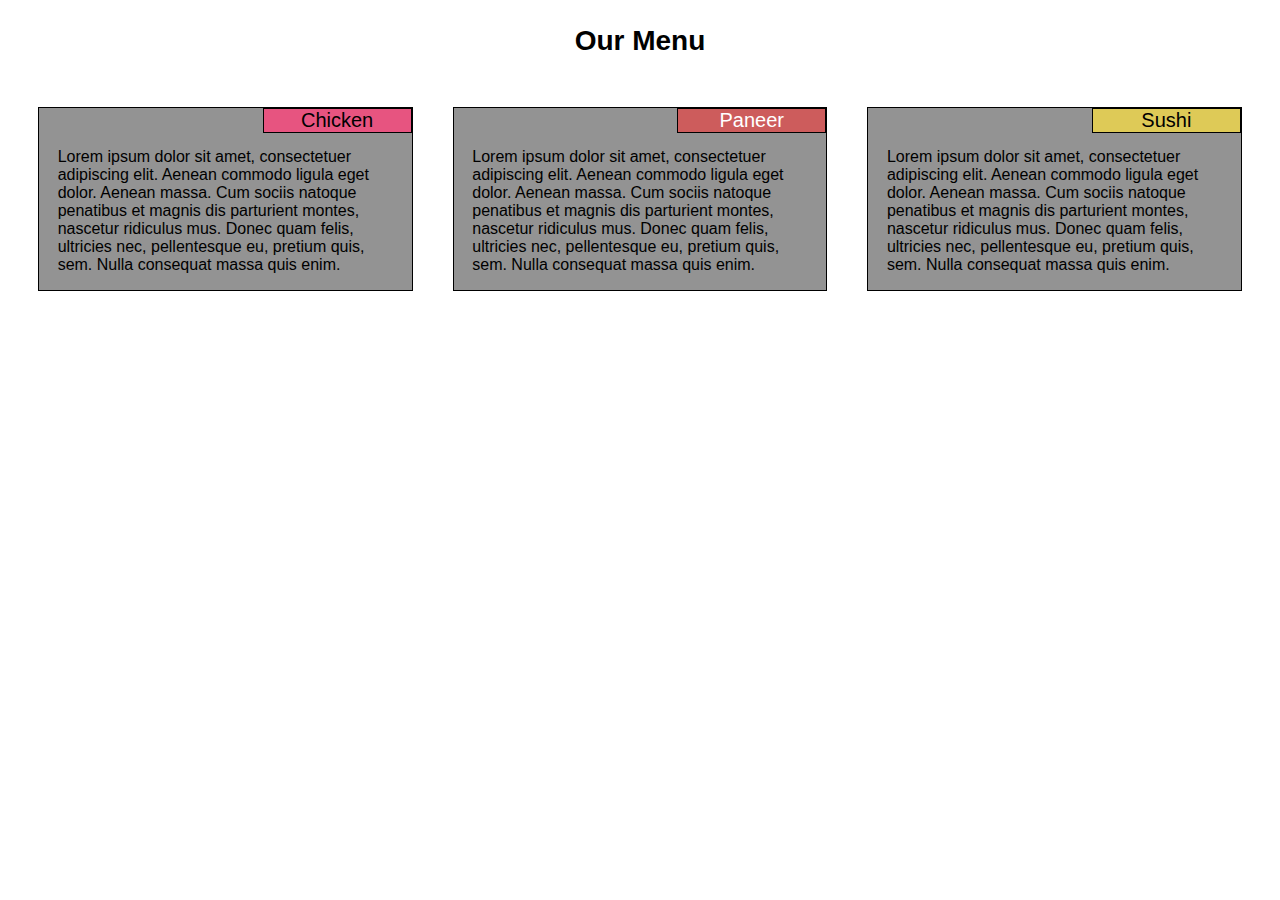
<file: module2-solution/index.html>
<!DOCTYPE html>
<html>
<head>
	<meta charset="utf-8">
	<meta name="viewport" content="width=device-width, initial-scale=1">
	<link rel="stylesheet" type="text/css" href="css/styles.css">
	<title>Restaurant Menu</title>
</head>
<body>
<h1>Our Menu</h1>
<div class="row">
	<div class="col-lg-4 col-md-6">
		<section>
			<div class="section-title _1">Chicken</div>
			<p>Lorem ipsum dolor sit amet, consectetuer adipiscing elit. Aenean commodo ligula eget dolor. Aenean massa. Cum sociis natoque penatibus et magnis dis parturient montes, nascetur ridiculus mus. Donec quam felis, ultricies nec, pellentesque eu, pretium quis, sem. Nulla consequat massa quis enim.</p>
		</section>
	</div>	
	<div class="col-lg-4 col-md-6">
		<section>
			<div class="section-title _2">Paneer</div>
			<p>Lorem ipsum dolor sit amet, consectetuer adipiscing elit. Aenean commodo ligula eget dolor. Aenean massa. Cum sociis natoque penatibus et magnis dis parturient montes, nascetur ridiculus mus. Donec quam felis, ultricies nec, pellentesque eu, pretium quis, sem. Nulla consequat massa quis enim.</p>
		</section>
	</div>
	<div class="col-lg-4 col-md-12">
		<section>
			<div class="section-title _3">Sushi</div>
			<p>Lorem ipsum dolor sit amet, consectetuer adipiscing elit. Aenean commodo ligula eget dolor. Aenean massa. Cum sociis natoque penatibus et magnis dis parturient montes, nascetur ridiculus mus. Donec quam felis, ultricies nec, pellentesque eu, pretium quis, sem. Nulla consequat massa quis enim.</p>
		</section>
	</div>
</div>
</body>
</html>
</file>
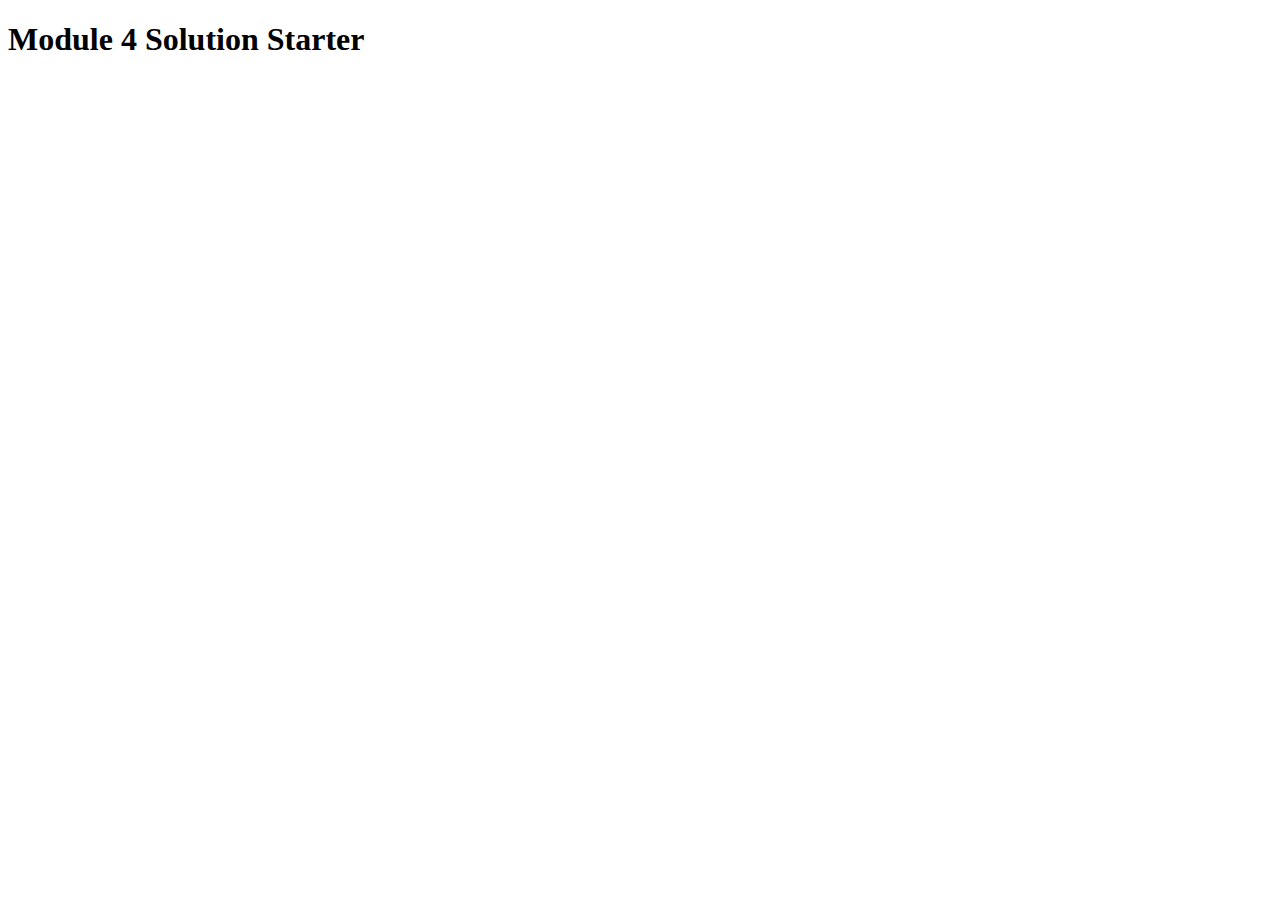
<file: module4-solution/index.html>
<!DOCTYPE html>
<html>
<head>
  <meta charset="utf-8">
  <title>Module 4 Solution Starter</title>
  <script>
    var names = []; // DO NOT REMOVE
  </script>
  <script src="SpeakHello.js"></script>
  <script src="SpeakGoodBye.js"></script>
  <script src="script.js"></script>
</head>
<body>
  <h1>Module 4 Solution Starter</h1>
</body>
</html>
</file>
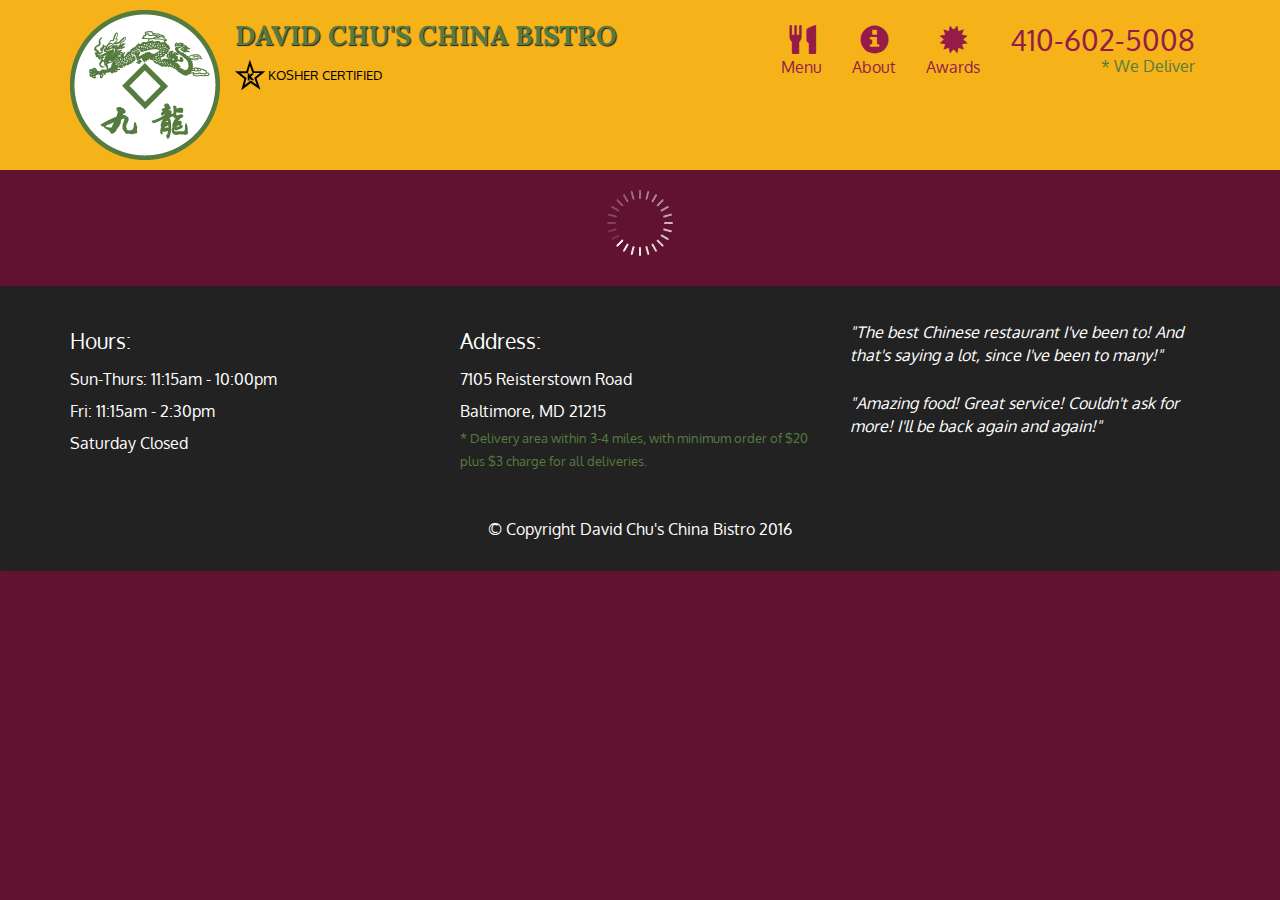
<file: module5-solution/index.html>
<!doctype html>
<html lang="en">
  <head>
    <meta charset="utf-8">
    <meta http-equiv="X-UA-Compatible" content="IE=edge">
    <meta name="viewport" content="width=device-width, initial-scale=1">
    <title>David Chu's China Bistro</title>
    <link rel="stylesheet" href="css/bootstrap.min.css">
    <link rel="stylesheet" href="css/styles.css">
    <link href='https://fonts.googleapis.com/css?family=Oxygen:400,300,700' rel='stylesheet' type='text/css'>
    <link href='https://fonts.googleapis.com/css?family=Lora' rel='stylesheet' type='text/css'>
  </head>
<body>
  <header>
    <nav id="header-nav" class="navbar navbar-default">
      <div class="container">
        <div class="navbar-header">
          <a href="index.html" class="pull-left visible-md visible-lg">
            <div id="logo-img" alt="Logo image"></div>
          </a>

          <div class="navbar-brand">
            <a href="index.html"><h1>David Chu's China Bistro</h1></a>
            <p>
              <img src="images/star-k-logo.png" alt="Kosher certification">
              <span>Kosher Certified</span>
            </p>
          </div>

          <button id="navbarToggle" type="button" class="navbar-toggle collapsed" data-toggle="collapse" data-target="#collapsable-nav" aria-expanded="false">
            <span class="sr-only">Toggle navigation</span>
            <span class="icon-bar"></span>
            <span class="icon-bar"></span>
            <span class="icon-bar"></span>
          </button>
        </div>
        
        <div id="collapsable-nav" class="collapse navbar-collapse">
           <ul id="nav-list" class="nav navbar-nav navbar-right">
            <li id="navHomeButton" class="visible-xs active">
              <a href="index.html">
                <span class="glyphicon glyphicon-home"></span> Home</a>
            </li>
            <li id="navMenuButton">
              <a href="#" onclick="$dc.loadMenuCategories();">
                <span class="glyphicon glyphicon-cutlery"></span><br class="hidden-xs"> Menu</a>
            </li>
            <li>
              <a href="#">
                <span class="glyphicon glyphicon-info-sign"></span><br class="hidden-xs"> About</a>
            </li>
            <li>
              <a href="#">
                <span class="glyphicon glyphicon-certificate"></span><br class="hidden-xs"> Awards</a>
            </li>
            <li id="phone" class="hidden-xs">
              <a href="tel:410-602-5008">
                <span>410-602-5008</span></a><div>* We Deliver</div>
            </li>
          </ul><!-- #nav-list -->
        </div><!-- .collapse .navbar-collapse -->
      </div><!-- .container -->
    </nav><!-- #header-nav -->
  </header>

  <div id="call-btn" class="visible-xs">
    <a class="btn" href="tel:410-602-5008">
    <span class="glyphicon glyphicon-earphone"></span>
    410-602-5008
    </a>
  </div>
  <div id="xs-deliver" class="text-center visible-xs">* We Deliver</div>

  <div id="main-content" class="container"></div>

  <footer class="panel-footer">
    <div class="container">
      <div class="row">
        <section id="hours" class="col-sm-4">
          <span>Hours:</span><br>
          Sun-Thurs: 11:15am - 10:00pm<br>
          Fri: 11:15am - 2:30pm<br>
          Saturday Closed
          <hr class="visible-xs">
        </section>
        <section id="address" class="col-sm-4">
          <span>Address:</span><br>
          7105 Reisterstown Road<br>
          Baltimore, MD 21215
          <p>* Delivery area within 3-4 miles, with minimum order of $20 plus $3 charge for all deliveries.</p>
          <hr class="visible-xs">
        </section>
        <section id="testimonials" class="col-sm-4">
          <p>"The best Chinese restaurant I've been to! And that's saying a lot, since I've been to many!"</p>
          <p>"Amazing food! Great service! Couldn't ask for more! I'll be back again and again!"</p>
        </section>
      </div>
      <div class="text-center">&copy; Copyright David Chu's China Bistro 2016</div>
    </div>
  </footer>

  <!-- jQuery (Bootstrap JS plugins depend on it) -->
  <script src="js/jquery-2.1.4.min.js"></script>
  <script src="js/bootstrap.min.js"></script>
  <script src="js/ajax-utils.js"></script>
  <script src="js/script.js"></script>
</body>
</html>
</file>
<file: module2-solution/css/styles.css>
* {
  box-sizing: border-box;
}

body {
  font-family: Arial, Helvetica, sans-serif;
}

h1 {
  margin-bottom: 20px;
  margin-top: 25px;
  text-align: center;
  font-size: 28px;
}

.row {
  width: 100%;
  padding: 10px;
}

section {
  margin: 20px;
  background-color: #939393;
  border: 1px solid black;
}

p {
  width: 90%;
  margin-top: 40px;
  margin-right: auto;
  margin-left: auto;
  color: black;
  clear: right;
}

.section-title {
  float: right;
  font-size: 20px;
  border: 1px solid black;
  width: 40%;
  text-align: center;
}

._1 {
  background-color: #E75480;
}

._2 {
  background-color: indianred;
  color: white;
}

._3 {
  background-color: #DECA57;
}

/********** Large devices only **********/
@media (min-width: 992px) {
  .col-lg-1, .col-lg-2, .col-lg-3, .col-lg-4, .col-lg-5, .col-lg-6, .col-lg-7, .col-lg-8, .col-lg-9, .col-lg-10, .col-lg-11, .col-lg-12 {
    float: left;
  }
  .col-lg-1 {
    width: 8.33%;
  }
  .col-lg-2 {
    width: 16.66%;
  }
  .col-lg-3 {
    width: 25%;
  }
  .col-lg-4 {
    width: 33.33%;
  }
  .col-lg-5 {
    width: 41.66%;
  }
  .col-lg-6 {
    width: 50%;
  }
  .col-lg-7 {
    width: 58.33%;
  }
  .col-lg-8 {
    width: 66.66%;
  }
  .col-lg-9 {
    width: 74.99%;
  }
  .col-lg-10 {
    width: 83.33%;
  }
  .col-lg-11 {
    width: 91.66%;
  }
  .col-lg-12 {
    width: 100%;
  }
}

/********** Medium devices only **********/
@media (min-width: 768px) and (max-width: 991px) {
  .col-md-1, .col-md-2, .col-md-3, .col-md-4, .col-md-5, .col-md-6, .col-md-7, .col-md-8, .col-md-9, .col-md-10, .col-md-11, .col-md-12 {
    float: left;
  }
  .col-md-1 {
    width: 8.33%;
  }
  .col-md-2 {
    width: 16.66%;
  }
  .col-md-3 {
    width: 25%;
  }
  .col-md-4 {
    width: 33.33%;
  }
  .col-md-5 {
    width: 41.66%;
  }
  .col-md-6 {
    width: 50%;
  }
  .col-md-7 {
    width: 58.33%;
  }
  .col-md-8 {
    width: 66.66%;
  }
  .col-md-9 {
    width: 74.99%;
  }
  .col-md-10 {
    width: 83.33%;
  }
  .col-md-11 {
    width: 91.66%;
  }
  .col-md-12 {
    width: 100%;
  }
}
</file>
<file: module5-solution/css/styles.css>
body {
  font-size: 16px;
  color: #fff;
  background-color: #61122f;
  font-family: 'Oxygen', sans-serif;
}

/** HEADER **/
#header-nav {
  background-color: #f6b319;
  border-radius: 0;
  border: 0;
}

#logo-img {
  background: url('../images/restaurant-logo_large.png') no-repeat;
  width: 150px;
  height: 150px;
  margin: 10px 15px 10px 0;
}

.navbar-brand {
  padding-top: 25px;
}
.navbar-brand h1 { /* Restaurant name */
  font-family: 'Lora', serif;
  color: #557c3e;
  font-size: 1.5em;
  text-transform: uppercase;
  font-weight: bold;
  text-shadow: 1px 1px 1px #222;
  margin-top: 0;
  margin-bottom: 0;
  line-height: .75;
}
.navbar-brand a:hover, .navbar-brand a:focus {
  text-decoration: none;
}
.navbar-brand p { /* Kosher cert */
  color: #000;
  text-transform: uppercase;
  font-size: .7em;
  margin-top: 15px;
}
.navbar-brand p span { /* Star-K */
  vertical-align: middle;
}

#nav-list {
  margin-top: 10px;
}
#nav-list a {
  color: #951C49;
  text-align: center;
}
#nav-list a:hover {
  background: #E7E7E7;
}
#nav-list a span {
  font-size: 1.8em;
}

#phone {
  margin-top: 5px;
}
#phone a { /* Phone number */
  text-align: right;
  padding-bottom: 0;
}
#phone div { /* We Deliver */
  color: #557c3e;
  text-align: right;
  padding-right: 15px;
}

.navbar-header button.navbar-toggle, .navbar-header .icon-bar {
  border: 1px solid #61122f;
}
.navbar-header button.navbar-toggle {
  clear: both;
  margin-top: -30px;
}
/* END HEADER */

/* FOOTER */
.panel-footer {
  margin-top: 30px;
  padding-top: 35px;
  padding-bottom: 30px;
  background-color: #222;
  border-top: 0;
}
.panel-footer div.row {
  margin-bottom: 35px;
}
#hours, #address {
  line-height: 2;
}
#hours > span, #address > span {
  font-size: 1.3em;
}
#address p {
  color: #557c3e;
  font-size: .8em;
  line-height: 1.8;
}
#testimonials {
  font-style: italic;
}
#testimonials p:nth-child(2) {
  margin-top: 25px;
}
/* END FOOTER */



/* HOME PAGE */
.container .jumbotron {
  box-shadow: 0 0 50px #3F0C1F;
  border: 2px solid #3F0C1F;
}

#menu-tile, #specials-tile, #map-tile {
  height: 250px;
  width: 100%;
  margin-bottom: 15px;
  position: relative;
  border: 2px solid #3F0C1F;
  overflow: hidden;
}
#menu-tile:hover, #specials-tile:hover, #map-tile:hover {
  box-shadow: 0 1px 5px 1px #cccccc;
}
#menu-tile {
  background: url('../images/menu-tile.jpg') no-repeat;
  background-position: center;
}
#specials-tile {
  background: url('../images/specials-tile.jpg') no-repeat;
  background-position: center;
}
#menu-tile span, #specials-tile span, #map-tile span {
  position: absolute;
  bottom: 0;
  right: 0;
  width: 100%;
  text-align: center;
  font-size: 1.6em;
  text-transform: uppercase;
  background-color: #000;
  color: #fff;
  opacity: .8;
}
/* END HOME PAGE */

/* MENU CATEGORIES PAGE */
.category-tile { 
  position: relative;
  border: 2px solid #3F0C1F;
  overflow: hidden;
  width: 200px;
  height: 200px;
  margin: 0 auto 15px;
}
.category-tile span {
  position: absolute;
  bottom: 0;
  right: 0;
  width: 100%;
  text-align: center;
  font-size: 1.2em;
  text-transform: uppercase;
  background-color: #000;
  color: #fff;
  opacity: .8;
}
.category-tile:hover {
  box-shadow: 0 1px 5px 1px #cccccc;
}

#menu-categories-title + div {
  margin-bottom: 50px;
}
/* END MENU CATEGORIES PAGE */

/* SINGLE CATEGORY PAGE */
.menu-item-tile {
  margin-bottom: 25px;
}
.menu-item-tile hr {
  width: 80%;
}
.menu-item-tile .menu-item-price {
  font-size: 1.1em;
  text-align: right;
  margin-top: -15px;
  margin-right: -15px;
}
.menu-item-tile .menu-item-price span {
  font-size: .6em;
}
.menu-item-photo {
  position: relative;
  border: 2px solid #3F0C1F; 
  overflow: hidden;
  padding: 0;
  margin-right: -15px;
  margin-left: auto;
  margin-bottom: 20px;
  max-width: 250px;
}
.menu-item-photo div {
  position: absolute;
  bottom: 0;
  right: 0;
  width: 80px;
  background-color: #557c3e;
  text-align: center;
}
.menu-item-description {
  padding-right: 30px;
}
h3.menu-item-title {
  margin: 0 0 10px;
}
.menu-item-details {
  font-size: .9em;
  font-style: italic;
}
/* END SINGLE CATEGORY PAGE */


/********** Large devices only **********/
@media (min-width: 1200px) {
  .container .jumbotron {
    background: url('../images/jumbotron_1200.jpg') no-repeat;
    height: 675px;
  }
}

/********** Medium devices only **********/
@media (min-width: 992px) and (max-width: 1199px) {
  /* Header */
  #logo-img {
    background: url('../images/restaurant-logo_medium.png') no-repeat;
    width: 100px;
    height: 100px;
    margin: 5px 5px 5px 0;
  }
  /* End Header */

  /* Home Page */
  .container .jumbotron {
    background: url('../images/jumbotron_992.jpg') no-repeat;
    height: 558px;
  }
  /* End Home Page */
}

/********** Small devices only **********/
@media (min-width: 768px) and (max-width: 991px) {
  /* Home Page */
  .container .jumbotron {
    background: url('../images/jumbotron_768.jpg') no-repeat;
    height: 432px;
  }
  /* End Home Page */
}

/********** Extra small devices only **********/
@media (max-width: 767px) {
  /* Header */
  .navbar-brand {
    padding-top: 10px;
    height: 80px;
  }
  .navbar-brand h1 { /* Restaurant name */
    padding-top: 10px;
    font-size: 5vw; /* 1vw = 1% of viewport width */
  }
  .navbar-brand p { /* Kosher cert */
    font-size: .6em;
    margin-top: 12px;
  }
  .navbar-brand p img { /* Star-K */
    height: 20px;
  }

  #collapsable-nav a { /* Collapsed nav menu text */
    font-size: 1.2em;
  }
  #collapsable-nav a span { /* Collapsed nav menu glyph */
    font-size: 1em;
    margin-right: 5px;
  }

  #call-btn > a {
    font-size: 1.5em;
    display: block;
    margin: 0 20px;
    padding: 10px;
    border: 2px solid #fff;
    background-color: #f6b319;
    color: #951c49;
  }
  #xs-deliver {
    margin-top: 5px;
    font-size: .7em;
    letter-spacing: .1em;
    text-transform: uppercase;
  }
  /* End Header */

  /* Footer */
  .panel-footer section {
    margin-bottom: 30px;
    text-align: center;
  }
  .panel-footer section:nth-child(3) {
    margin-bottom: 0; /* margin already exists on the whole row */
  }
  .panel-footer section hr {
    width: 50%;
  }
  /* End Footer */

  /* Home Page */
  .container .jumbotron {
    margin-top: 30px;
    padding: 0;
  }
  #menu-tile, #specials-tile {
    width: 360px;
    margin: 0 auto 15px;
  }

  .menu-item-photo {
    margin-right: auto;
  }
  .menu-item-tile .menu-item-price {
    text-align: center;
  }
  .menu-item-description {
    text-align: center;;
  }
}


/********** Super extra small devices Only :-) (e.g., iPhone 4) **********/
@media (max-width: 479px) {
  /* Header */
  .navbar-brand h1 { /* Restaurant name */
    padding-top: 5px;
    font-size: 6vw;
  }
  /* End Header */
  
  /* Home page */
  #menu-tile, #specials-tile {
    width: 280px;
    margin: 0 auto 15px;
  }

  .col-xxs-12 {
    position: relative;
    min-height: 1px;
    padding-right: 15px;
    padding-left: 15px;
    float: left;
    width: 100%;
  }
}
</file>
